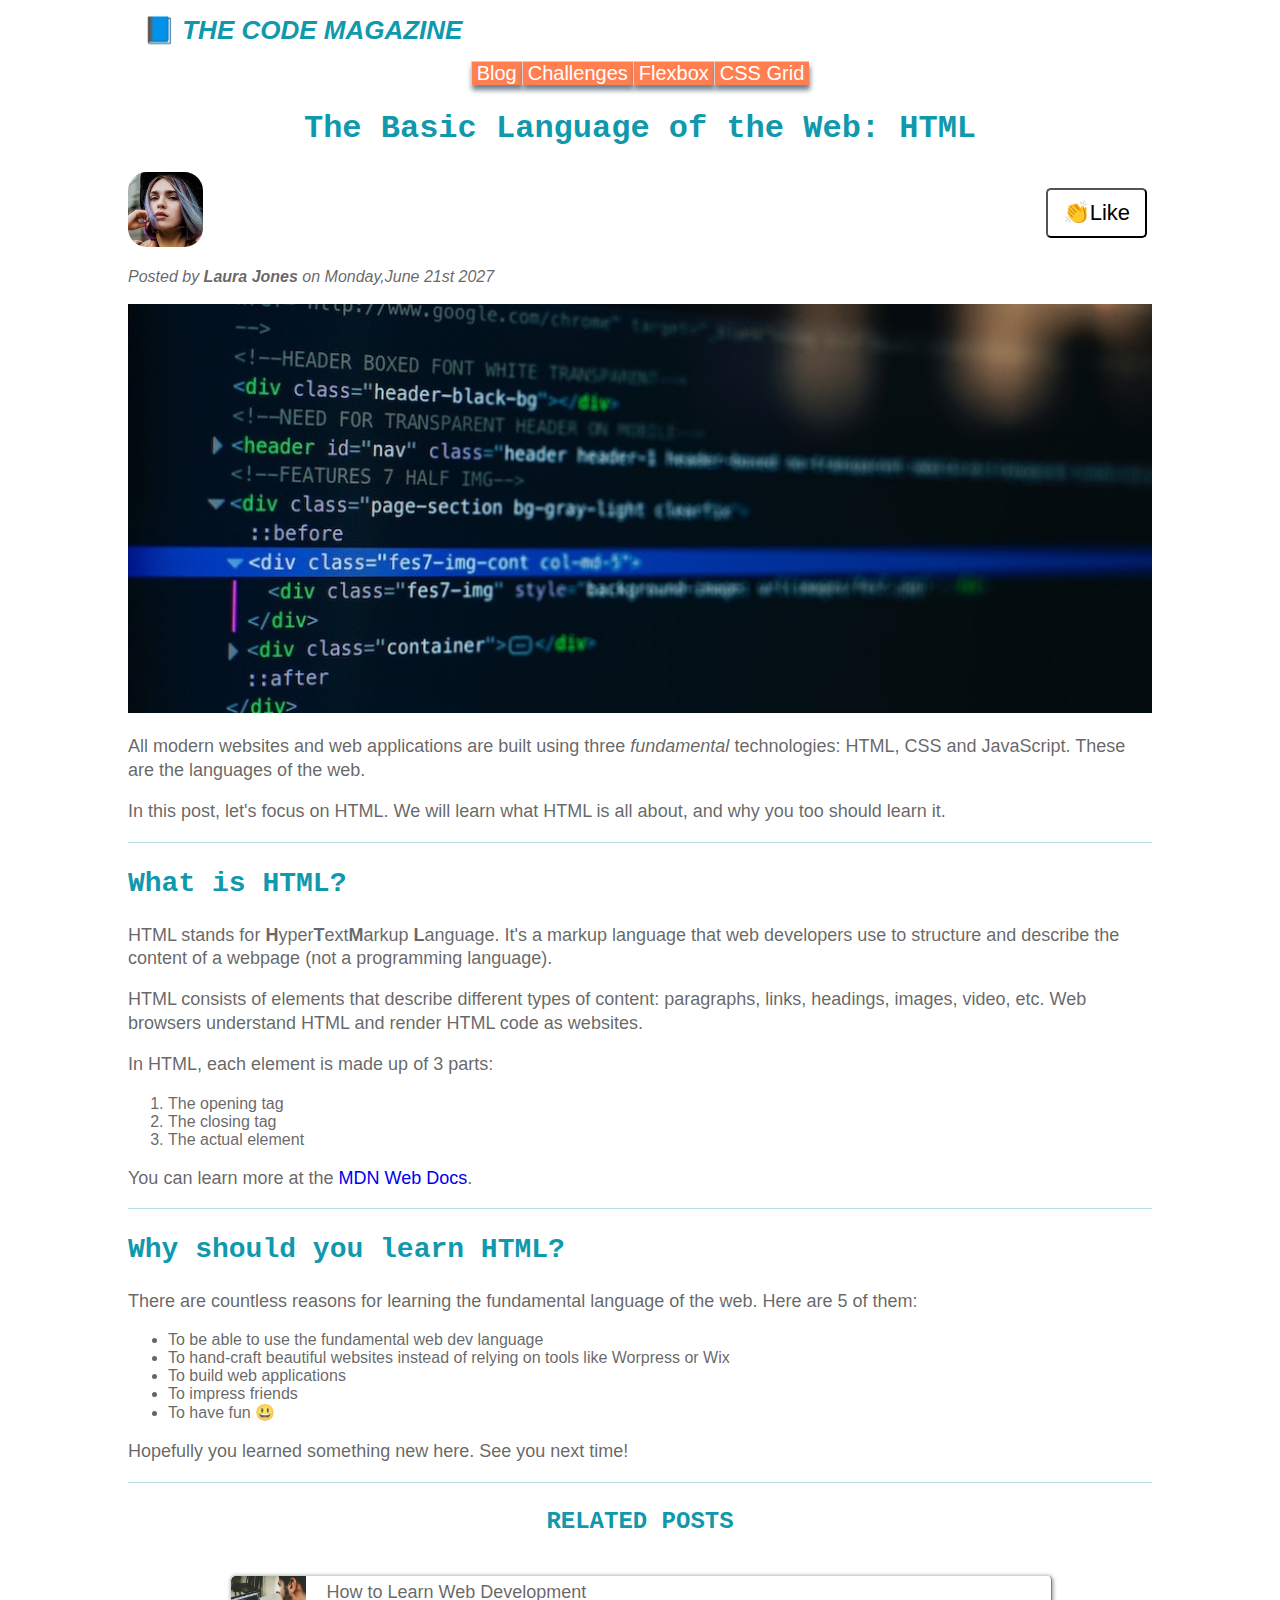
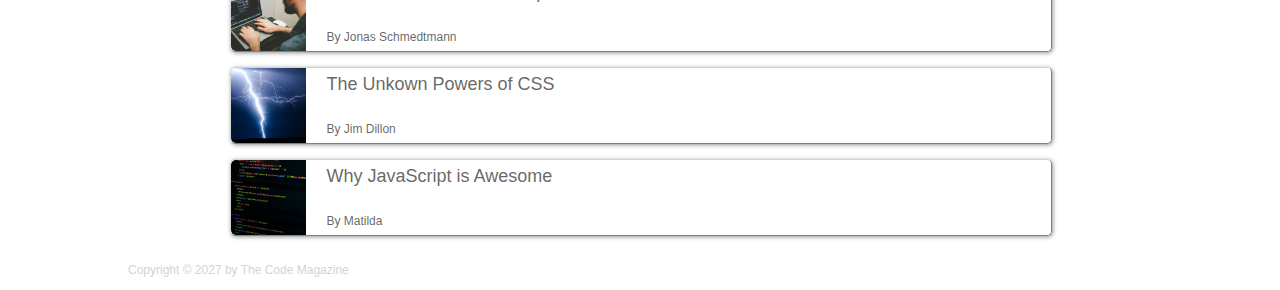
<file: starter/02-HTML-Fundamentals/index.html>
<!DOCTYPE html>
<html lang="en">
  <head>
    <meta charset="UTF-8" />
    <meta http-equiv="X-UA-Compatible" content="IE=edge" />
    <meta name="viewport" content="width=device-width, initial-scale=1.0" />
    <link rel="stylesheet" href="blog.css" />
    <title>The Basic Language of the Web: HTML</title>
  </head>
  <body>
    <header>
      <h1 id="page_title">📘 The Code Magazine</h1>
      <nav class="main_nav">
        <a href="#">Blog</a>
        <a href="#">Challenges</a>
        <a href="#">Flexbox</a>
        <a href="#">CSS Grid</a>
      </nav>
    </header>
    <main>
      <header id="post_header">
        <button id="like_btn">👏Like</button>
        <h2 id="post_title">The Basic Language of the Web: HTML</h2>
        <img class="thumbnail" src="./images/laura-jones.jpg" />
        <p id="post_data">
          Posted by <strong>Laura Jones</strong> on Monday,June 21st 2027
        </p>
      </header>
      <section>
        <article class="content">
          <img src="./images/post-img.jpg" alt="picture of code" />
          <p>
            All modern websites and web applications are built using three
            <em>fundamental</em> technologies: HTML, CSS and JavaScript. These
            are the languages of the web.
          </p>
          <p>
            In this post, let's focus on HTML. We will learn what HTML is all
            about, and why you too should learn it.
          </p>
        </article>
        <article>
          <h3>What is HTML?</h3>
          <p>
            HTML stands for
            <strong>H</strong>yper<strong>T</strong>ext<strong>M</strong>arkup
            <strong>L</strong>anguage. It's a markup language that web
            developers use to structure and describe the content of a webpage
            (not a programming language).
          </p>
          <p>
            HTML consists of elements that describe different types of content:
            paragraphs, links, headings, images, video, etc. Web browsers
            understand HTML and render HTML code as websites.
          </p>
          <aside>
            <p>In HTML, each element is made up of 3 parts:</p>
            <ol>
              <li>The opening tag</li>
              <li>The closing tag</li>
              <li>The actual element</li>
            </ol>
            <p>You can learn more at the <a href="#">MDN Web Docs</a>.</p>
          </aside>
        </article>
        <article>
          <h3>Why should you learn HTML?</h3>
          <p>
            There are countless reasons for learning the fundamental language of
            the web. Here are 5 of them:
          </p>
          <ul>
            <li>To be able to use the fundamental web dev language</li>
            <li>
              To hand-craft beautiful websites instead of relying on tools like
              Worpress or Wix
            </li>
            <li>To build web applications</li>
            <li>To impress friends</li>
            <li>To have fun 😃</li>
          </ul>
          <p>Hopefully you learned something new here. See you next time!</p>
        </article>
      </section>
      <section id="related_post_section">
        <h4>Related posts</h4>
        <ul id="related_posts">
          <a href="#">
            <li class="post_card">
              <img
                class="thumbnail"
                src="./images/related-1.jpg"
                alt="guy coding"
              />
              <div>
                <p>How to Learn Web Development</p>
                <p class="author">By Jonas Schmedtmann</p>
              </div>
            </li>
          </a>
          <a href="#">
            <li class="post_card">
              <img
                class="thumbnail"
                src="./images/related-2.jpg"
                alt="ligtning"
              />
              <div>
                <p>The Unkown Powers of CSS</p>
                <p class="author">By Jim Dillon</p>
              </div>
            </li>
          </a>
          <a href="#">
            <li class="post_card">
              <img class="thumbnail" src="./images/related-3.jpg" alt="code" />
              <div>
                <p>Why JavaScript is Awesome</p>
                <p class="author">By Matilda</p>
              </div>
            </li>
          </a>
        </ul>
      </section>
      <footer>
        <p id="copyright">Copyright &copy; 2027 by The Code Magazine</p>
      </footer>
    </main>
  </body>
</html>
</file>
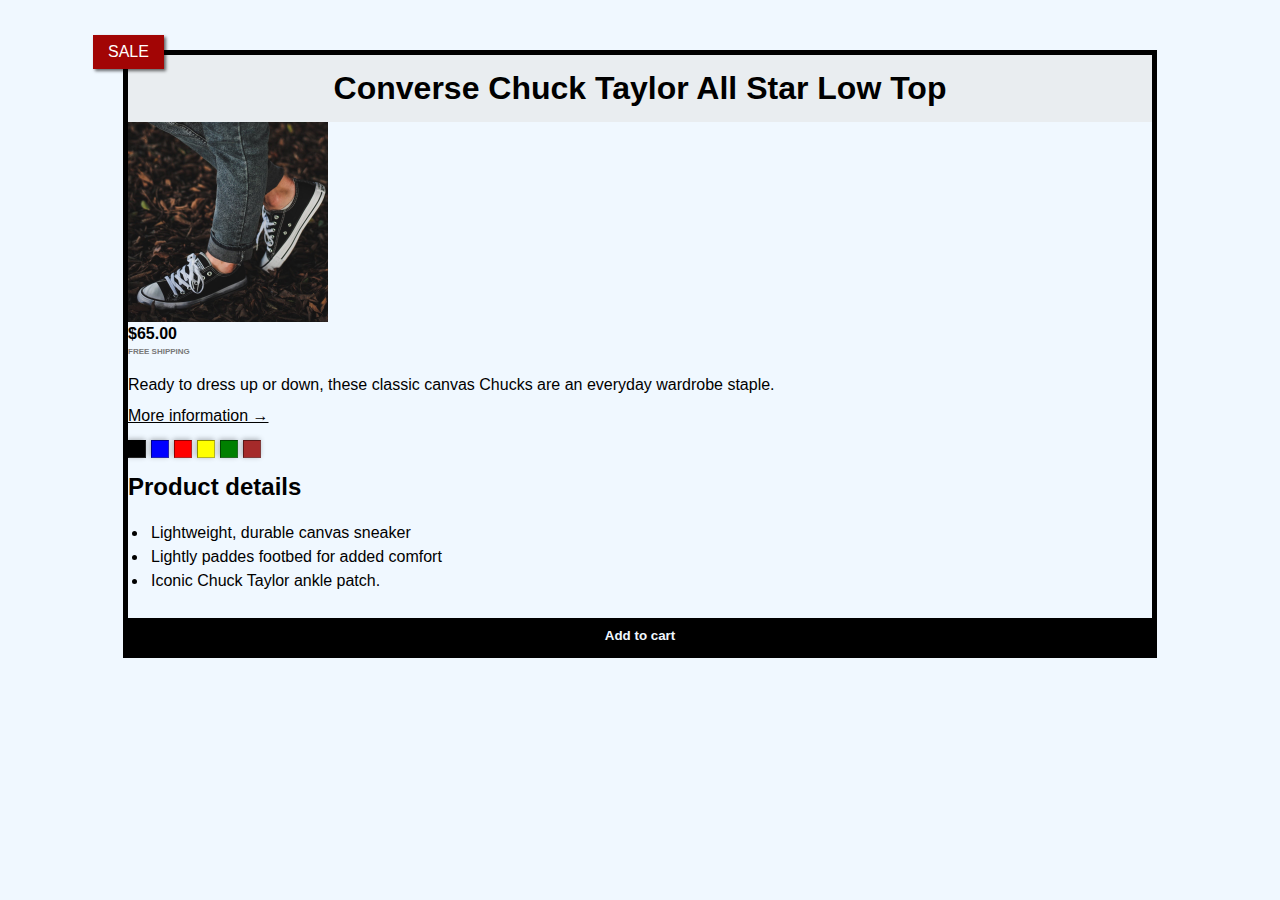
<file: starter/02-HTML-Fundamentals/challange.html>
<!DOCTYPE html>
<html lang="en">
  <head>
    <meta charset="UTF-8" />
    <meta http-equiv="X-UA-Compatible" content="IE=edge" />
    <meta name="viewport" content="width=device-width, initial-scale=1.0" />
    <link rel="stylesheet" href="challange.css" />
    <title>Challange 2</title>
  </head>
  <body>
    <header id="product_header">
      <h1 id="product_name">Converse Chuck Taylor All Star Low Top</h1>
      <p id="sale-tag">SALE</p>
    </header>
    <main>
      <article>
        <section class="product_display">
          <img
            id="product_img"
            src="./images/challenges.jpg"
            alt="Converse shoes"
          />
          <div id="display_info">
            <div id="price-card">
              <p id="price"><strong>$65.00</strong></p>
              <p id="price-details">Free Shipping</p>
            </div>
            <p>
              Ready to dress up or down, these classic canvas Chucks are an
              everyday wardrobe staple.
            </p>
            <a class="link" href="#">More information &#8594;</a>
            <div id="color-swatch">
              <span id="black"></span><span id="blue"></span
              ><span id="red"></span><span id="yellow"></span
              ><span id="green"></span><span id="brown"></span>
            </div>
          </div>
        </section>
        <section id="product_details">
          <h2>Product details</h2>
          <ul>
            <li>Lightweight, durable canvas sneaker</li>
            <li>Lightly paddes footbed for added comfort</li>
            <li>Iconic Chuck Taylor ankle patch.</li>
          </ul>
          <button>Add to cart</button>
        </section>
      </article>
    </main>
  </body>
</html>
</file>
<file: starter/02-HTML-Fundamentals/blog.css>
html {
  font-family: sans-serif;
  width: 100%;
  background-color: rgba(255, 255, 255, 0.715);
}
body {
  max-width: 80%;
  margin: 0 auto;
}
h2,
h3,
h4 {
  color: #1098ad;
  margin: 25px 0;
  font-family: "Courier New", Courier, monospace;
}
p,
li {
  color: rgba(55, 54, 54, 0.766);
}
h1 {
  color: #1098ad;
  font-size: 26px;
  font-family: "Gill Sans", "Gill Sans MT", Calibri, "Trebuchet MS", sans-serif;
  text-transform: uppercase;
  font-style: italic;
}

h2 {
  font-size: 32px;
}

h3 {
  font-size: 28px;
}

h4 {
  font-size: 24px;
  text-transform: uppercase;
  text-align: center;
}

p {
  font-size: 18px;
  line-height: 1.3;
}

a {
  text-decoration: none;
}

a:hover {
  font-weight: 500;
}

a:visited {
  color: #1098ad;
}

a:active {
  color: red;
  font-style: italic;
}

article {
  border-bottom: 1px solid #1098ad4e;
}

#page_title {
  margin: 15px;
}

#page_title::first-letter {
  font-style: normal;
}

#post_header {
  position: relative;
}

#post_title {
  text-align: center;
}

.main_nav {
  width: 100%;
  display: flex;
  flex-wrap: wrap;
  justify-content: center;
  margin: 15px 0;
}
.main_nav a {
  padding: 0 5px;
  font-size: 20px;
  border-left: 1px solid lightgray;
  border-top: 1px solid lightgray;
  box-shadow: 1px 5px 5px slategray;
  background-color: coral;
  color: white;
}

.main_nav a:hover {
  text-decoration: underlinee;
}
#post_data {
  font-style: italic;
  font-size: 16px;
}

.content img {
  width: 100%;
}

.thumbnail {
  border-radius: 25%;
  width: 75px;
  height: 75px;
}

#related_post_section {
  display: flex;
  flex-flow: column nowrap;
  align-items: center;
}

#related_posts {
  list-style: none;
  width: 80%;
  min-width: 300px;
  max-width: 900px;
  padding: 0;
  margin: 0;
}
.post_card {
  display: flex;
  width: 100%;
  margin: 15px 0;
  border: 1px outset lightgray;
  border-radius: 5px;
  box-shadow: 1px 1px 4px rgba(0, 0, 0, 0.425);
}
.post_card .thumbnail {
  border-radius: 5px 0 0 5px;
}
.post_card:hover {
  border: 1px inset #1098ad;
  box-shadow: 1px 1px 3px #1098ad;
}

.post_card div {
  display: flex;
  flex-flow: column nowrap;
  justify-content: space-between;
  margin-left: 15px;
}

.post_card p {
  margin: 0;
  padding: 5px;
}

.author {
  font-size: 12px;
}

#like_btn {
  position: absolute;
  bottom: 50px;
  right: 5px;
  padding: 10px 15px;
  font-size: 22px;
  border-radius: 5px;
  cursor: pointer;
  background-color: rgba(255, 255, 255, 0.715);
}

#copyright {
  font-size: 12px;
  color: lightgray;
}
</file>
<file: starter/02-HTML-Fundamentals/challange.css>
* {
  padding: 0;
  margin: 0;
}
html {
  background-color: aliceblue;
  max-width: 100vw;
  box-sizing: border-box;
  font-family: "Gill Sans", "Gill Sans MT", Calibri, "Trebuchet MS", sans-serif;
}

body {
  width: 80%;
  max-width: 1200px;
  margin: 50px auto;
  border: 5px solid black;
}

p {
  line-height: 1.5;
}
li {
  padding: 3px;
}

a {
  text-decoration: none;
}

a:visited {
  color: blue;
}
a:hover {
  color: lightslategray;
}
a:active {
  color: coral;
}

#product_header {
  position: relative;
  background-color: rgba(227, 227, 227, 0.533);
  padding: 15px 0;
}

#sale-tag {
  position: absolute;
  top: -20px;
  left: -35px;
  background-color: rgb(162, 5, 5);
  color: white;
  text-align: center;
  padding: 5px 15px;
  box-shadow: 2px 2px 3px rgba(0, 0, 0, 0.589);
}

#product_name {
  font-family: "Franklin Gothic Medium", "Arial Narrow", Arial, sans-serif;
  text-align: center;
  margin: 0;
  padding: 0;
}

.product_display {
  display: flex;
  flex-direction: column;
  align-items: flex-start;
  max-width: 800px;
}
#display_info {
  height: 100%;
  width: 100%;
  display: flex;
  flex-flow: column nowrap;
  align-self: flex-start;
}

#display_info .link {
  color: black;
  padding-top: 10px;
  text-decoration: underline;
}

#product_img {
  width: 25%;
  max-width: 800px;
}

#price-card {
  margin-bottom: 15px;
}

#price {
  font-weight: bolder;
}

#price-details {
  color: rgb(121, 121, 121);
  font-size: 8px;
  font-weight: bold;
  text-transform: uppercase;
}

#color-swatch {
  margin: 15px 0;
  width: 50%;
  display: flex;
  gap: 5px;
}

#color-swatch span {
  padding: 8px;
  border: 1px inset rgba(0, 0, 0, 0.434);
  box-shadow: -1px -1px 5px rgba(0, 0, 0, 0.301);
}

#black {
  background-color: black;
}
#blue {
  background-color: blue;
}
#red {
  background-color: red;
}
#yellow {
  background-color: yellow;
}
#green {
  background-color: green;
}
#brown {
  background-color: brown;
}

#product_details {
  display: flex;
  flex-direction: column;
  width: 100%;
}

#product_details h2 {
  margin-bottom: 20px;
}
#product_details ul {
  margin: 0 20px;
}

#product_details button {
  width: 100%;
  color: aliceblue;
  font-weight: 900;
  align-self: center;
  border: none;
  background-color: black;
  margin-top: 25px;
  padding: 10px 0;
  cursor: pointer;
}
</file>
